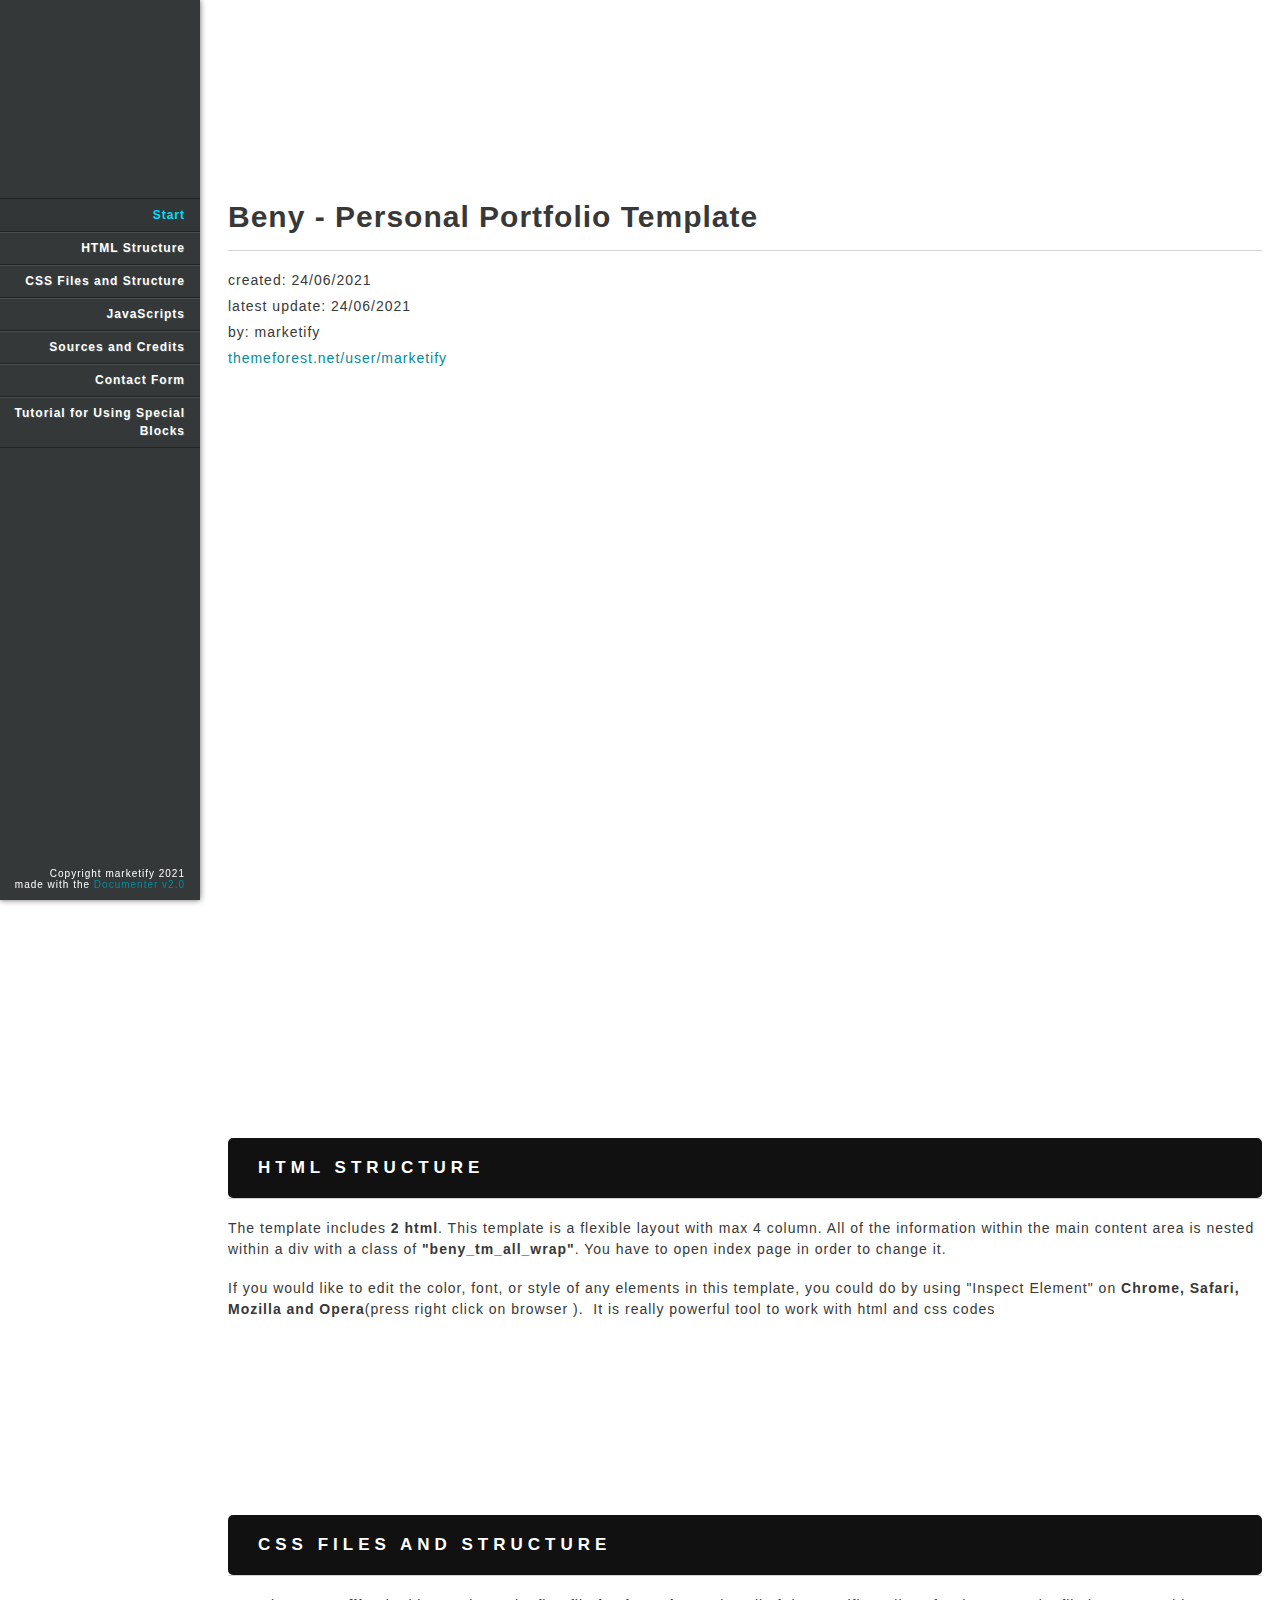
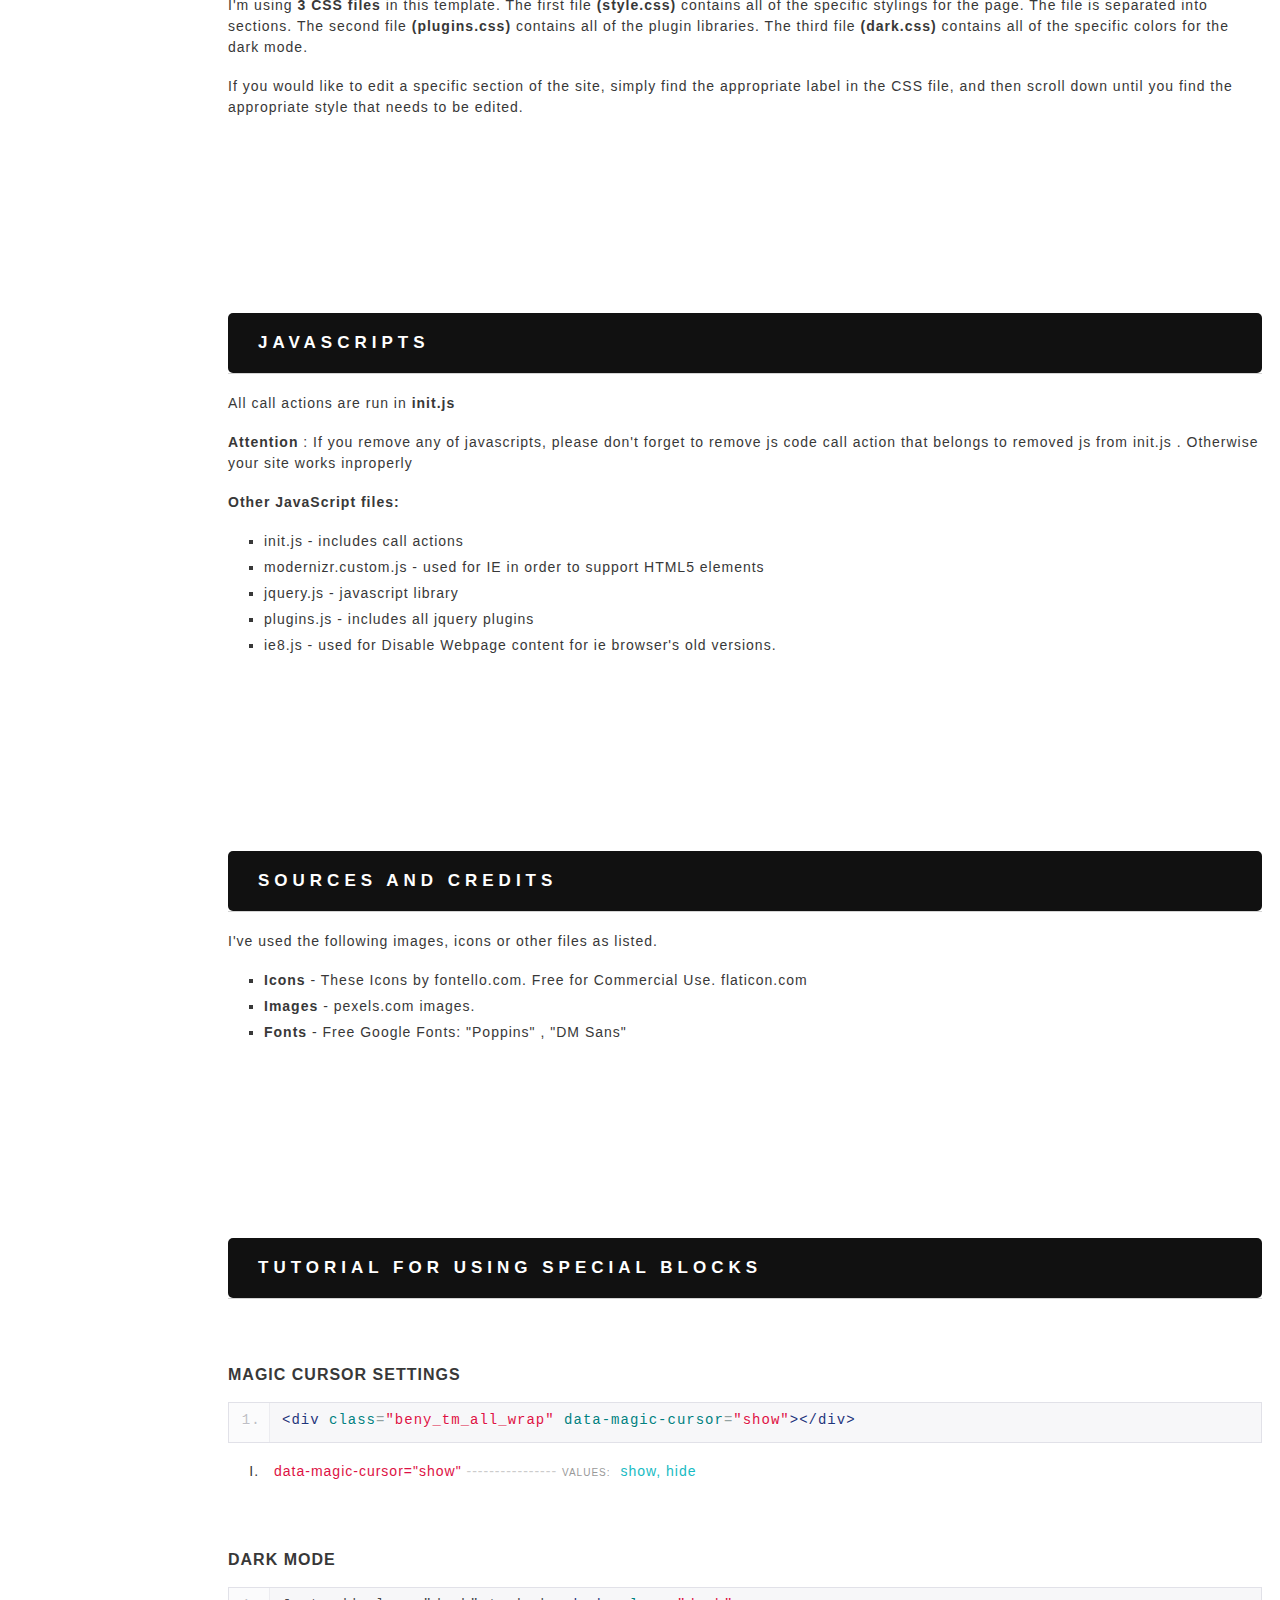
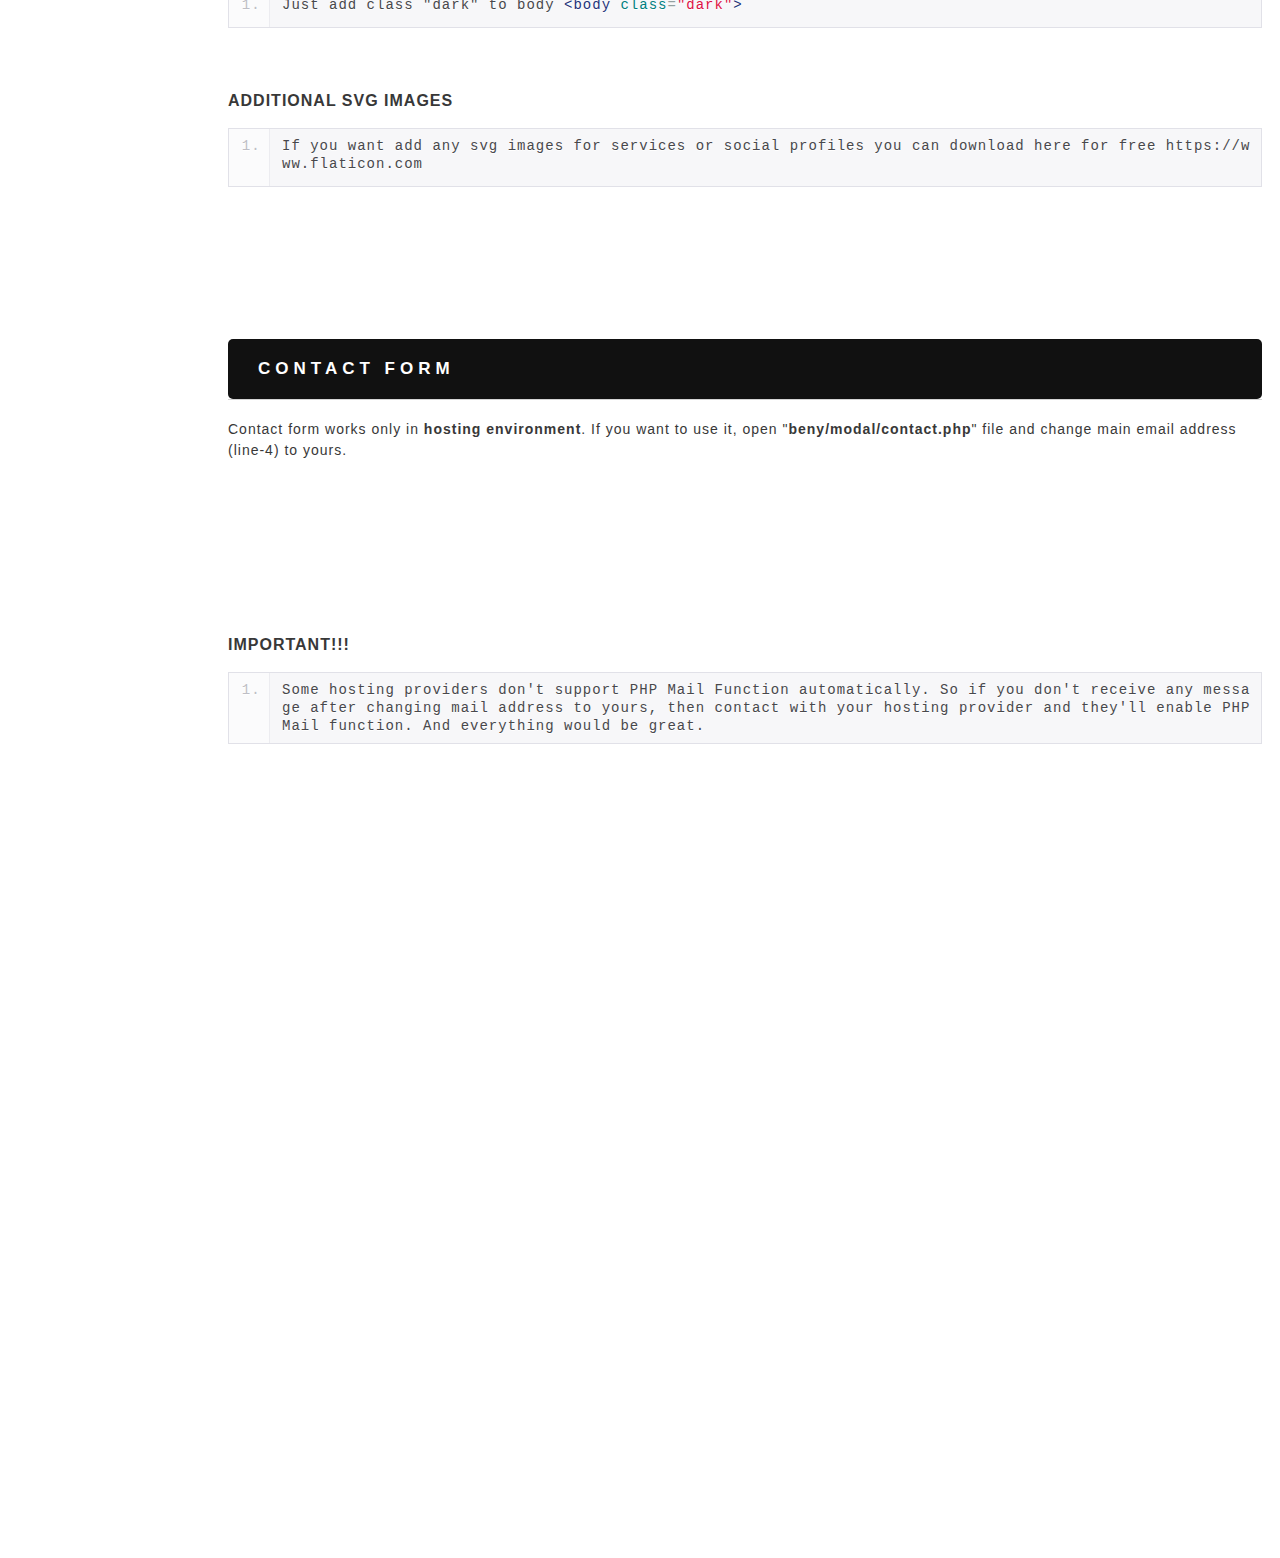
<file: mainpack-new/documentation/index.html>
<!doctype html>  
<!--[if IE 6 ]><html lang="en-us" class="ie6"> <![endif]-->
<!--[if IE 7 ]><html lang="en-us" class="ie7"> <![endif]-->
<!--[if IE 8 ]><html lang="en-us" class="ie8"> <![endif]-->
<!--[if (gt IE 7)|!(IE)]><!-->
<html lang="en-us"><!--<![endif]-->
<head>
	<meta charset="utf-8">
	
	<title>Beny - Documentation</title>
	
	<meta name="description" content="Thank you for purchasing my template. If you have any questions that are beyond the scope of this help file, please feel free to contact with me via my profile page contact form on themeforest.net. Thanks so much!">
	<meta name="author" content="marketify">
	<meta name="copyright" content="marketify">
	<meta name="generator" content="Documenter v2.0 http://rxa.li/documenter">
	<meta name="date" content="2018-01-07T00:00:00+01:00">
	
	<link href="assets/js/google-code-prettify/prettify.css" rel="stylesheet">
	<link rel="stylesheet" href="assets/css/documenter_style.css" media="all">
	
	
	
	<script src="assets/js/jquery.js"></script>
	
	<script src="assets/js/jquery.scrollTo.js"></script>
	<script src="assets/js/jquery.easing.js"></script>
	
	<script>document.createElement('section');var duration='500',easing='swing';</script>
	<script src="assets/js/script.js"></script>
    <script src="assets/js/google-code-prettify/prettify.js"></script>
	
	<style>
		html{background-color:#fff;color:#383838;}
		::-moz-selection{background:#333636;color:#00DFFC;}
		::selection{background:#333636;color:#00DFFC;}
		#documenter_sidebar #documenter_logo{background-image:url();}
		a{color:#008C9E;}
		.btn {
			border-radius:3px;
		}
		
		.btn-primary {
			  background-image: -moz-linear-gradient(top, #008C9E, #006673);
			  background-image: -ms-linear-gradient(top, #008C9E, #006673);
			  background-image: -webkit-gradient(linear, 0 0, 0 008C9E%, from(#343838), to(#006673));
			  background-image: -webkit-linear-gradient(top, #008C9E, #006673);
			  background-image: -o-linear-gradient(top, #008C9E, #006673);
			  background-image: linear-gradient(top, #008C9E, #006673);
			  filter: progid:DXImageTransform.Microsoft.gradient(startColorstr='#008C9E', endColorstr='#006673', GradientType=0);
			  border-color: #006673 #006673 #bfbfbf;
			  color:#FFFFFF;
		}
		.btn-primary:hover,
		.btn-primary:active,
		.btn-primary.active,
		.btn-primary.disabled,
		.btn-primary[disabled] {
		  border-color: #008C9E #008C9E #bfbfbf;
		  background-color: #006673;
		}
		hr{border-top:1px solid #D4D4D4;border-bottom:1px solid #FFFFFF;}
		#documenter_sidebar, #documenter_sidebar ul a{background-color:#343838;color:#FFFFFF;}
		#documenter_sidebar ul a{-webkit-text-shadow:1px 1px 0px #494F4F;-moz-text-shadow:1px 1px 0px #494F4F;text-shadow:1px 1px 0px #494F4F;}
		#documenter_sidebar ul{border-top:1px solid #212424;}
		#documenter_sidebar ul a{border-top:1px solid #494F4F;border-bottom:1px solid #212424;color:#FFFFFF;}
		#documenter_sidebar ul a:hover{background:#333636;color:#00DFFC;border-top:1px solid #333636;}
		#documenter_sidebar ul a.current{background:#333636;color:#00DFFC;border-top:1px solid #333636;}
		#documenter_copyright{display:block !important;visibility:visible !important;}
		
		
	</style>
	
</head>
<body class="documenter-project-">
	<div id="documenter_sidebar">
		<a href="#documenter_cover" id="documenter_logo"></a>
		<ul id="documenter_nav">
			<li><a class="current" href="#documenter_cover">Start</a></li>
				
			<li><a href="#html_structure" title="HTML Structure ">HTML Structure </a></li>
			<li><a href="#css_files_and_structure" title="CSS Files and Structure ">CSS Files and Structure </a></li>
			<li><a href="#javascripts" title="JavaScripts">JavaScripts</a></li>
			<li><a href="#sources_and_credits" title="Sources and Credits">Sources and Credits</a></li>
			<li><a href="#contact_form_reservation_form" title="Contact Form">Contact Form</a></li>
			
			<li><a href="#tutorial" title="Tutorial">Tutorial for Using Special Blocks</a></li>

		</ul>
		<div id="documenter_copyright">Copyright marketify 2021<br>
		made with the <a href="http://rxa.li/documenter">Documenter v2.0</a> 
		</div>
	</div>
	<div id="documenter_content">
	<section id="documenter_cover">
	<h1>Beny - Personal Portfolio Template</h1>
	
	<div id="documenter_buttons">
		
	</div>
	<hr>
	<ul>
	<li>created: 24/06/2021</li>
	<li>latest update: 24/06/2021</li>
	<li>by: marketify</li>
	<li><a href="http://themeforest.net/user/marketify">themeforest.net/user/marketify</a></li>
	
	</ul>
	<p></p>
	</section>
	
	<section id="html_structure">
	<div class="page-header"><h3>HTML Structure </h3><hr class="notop"></div>
<div class="desc" style="display: block;">
	<p>
		The template includes <strong>2 html</strong>. This template is a flexible layout with max 4 column. All of the information within the main content area is nested within a div with a class of <strong>&quot;beny_tm_all_wrap&quot;</strong>. You have to open index page in order to change it.</p>
	<p>
		If you would like to edit the <em>color</em>, <em>font</em>, or <em>style</em> of any elements in this template, you could do by using <em>&quot;Inspect Element&quot;</em> on <strong>Chrome, Safari, </strong><strong>Mozilla</strong><strong> and Opera</strong>(press right click on browser ).&nbsp; It is really powerful tool to work with html and css codes</p>
</div>
<p>&nbsp;
	</p>
</section>
<section id="css_files_and_structure">
	<div class="page-header"><h3>CSS Files and Structure </h3><hr class="notop"></div>
<div class="desc" style="display: block;">
	<p>
		I&#39;m using <strong>3 CSS files</strong> in this template. The first file <strong>(style.css)</strong> contains all of the specific stylings for the page. The file is separated into sections. The second file <strong>(plugins.css)</strong> contains all of the plugin libraries. The third file <strong>(dark.css)</strong> contains all of the specific colors for the dark mode.
		</p>
	<p>
		If you would like to <em>edit</em> a specific section of the site, simply find the appropriate label in the CSS file, and then scroll down until you find the appropriate style that needs to be edited.</p>
	
</div>
<p>&nbsp;
	</p>
</section>
<section id="javascripts">
	<div class="page-header"><h3>JavaScripts</h3><hr class="notop"></div>
<div class="desc" style="display: block;">
	<p>
		All call actions are run in <strong>init.js</strong></p>
	<p>
		<strong>Attention</strong> : If you remove any of javascripts, please don&#39;t forget to remove <em>js code call action</em> that belongs to removed js from <em>init.js</em> . Otherwise your site works inproperly</p>
	<p>
		<strong>Other JavaScript files:</strong></p>
	<ul>
		<li><em>init.js</em> - includes <em>call actions</em></li>
		<li><em>modernizr.custom.js</em> - used for IE in order to support HTML5 elements</li>
		<li><em>jquery.js - javascript library</em></li>
        <li><em>plugins.js</em> - includes all jquery plugins</li>
		<li><em>ie8.js</em> - used for Disable Webpage content for ie browser's old versions.</li>
	</ul>
</div>
<p>&nbsp;
	</p>
</section>

<section id="sources_and_credits">
	<div class="page-header"><h3>Sources and Credits</h3><hr class="notop"></div>
<div class="desc" style="display: block;">
	<p>
		I&#39;ve used the following images, icons or other files as listed.</p>
	<ul>
		<li>
			<strong>Icons</strong> - These Icons by fontello.com. Free for Commercial Use. flaticon.com</li>
		<li>
			<strong>Images</strong> - pexels.com images.</li>
		<li>
			<strong>Fonts</strong> - Free Google Fonts: &quot;Poppins&quot; , &quot;DM Sans&quot;</li>
	</ul>
</div>
<p>&nbsp;
	</p>
</section>
	
	<section id="tutorial">
			<div class="page-header"><h3>Tutorial for Using Special Blocks</h3><hr class="notop"></div>

			
			
			
	
            
         
            
            
            <div class="space50"></div>
            <h5>Magic Cursor Settings</h5>
            <pre class="prettyprint lang-html linenums">&lt;div class=&quot;beny_tm_all_wrap&quot; data-magic-cursor=&quot;show&quot;&gt;&lt;/div&gt;</pre>
			
            <ul class="a">
            	<li><span class="a">data-magic-cursor="show" </span>  <span class="c">----------------</span>  <span class="d">values:</span> <span class="b">show, hide</span></li>
            </ul>
            
 
			
			<div class="space50"></div>
            
			<h5>Dark Mode</h5>
            <pre class="prettyprint lang-html linenums">Just add class &quot;dark&quot; to body &lt;body class=&quot;dark&quot;&gt;</pre>
            
        	<div class="space50"></div>
            
			<h5>Additional SVG images</h5>
			<pre class="prettyprint lang-html linenums">If you want add any svg images for services or social profiles you can download here for free <a href="https://www.flaticon.com" target="_blank">https://www.flaticon.com</a></pre>
	           
			
</section>
		
		<section id="contact_form_reservation_form">
			<div class="page-header"><h3>Contact Form</h3><hr class="notop"></div>
		<p>
			Contact form works only in <strong>hosting environment</strong>. If you want to use it, open &quot;<strong>beny/modal/contact.php</strong>&quot; file and change main email address (line-4) to yours.</p>
		<p>&nbsp;
			</p>
		</section>	
		            
			<h5>Important!!!</h5>
			<pre class="prettyprint lang-html linenums">Some hosting providers don't support PHP Mail Function automatically. So if you don't receive any message after changing mail address to yours, then contact with your hosting provider and they'll enable PHP Mail function. And everything would be great.</pre>

		

	</div>
</body>
</html>
</file>
<file: mainpack-new/documentation/assets/js/google-code-prettify/prettify.css>
.com { color: #93a1a1; }
.lit { color: #195f91; }
.pun, .opn, .clo { color: #93a1a1; }
.fun { color: #dc322f; }
.str, .atv { color: #D14; }
.kwd, .linenums .tag { color: #1e347b; }
.typ, .atn, .dec, .var { color: teal; }
.pln { color: #48484c; }

.prettyprint {
  padding: 8px;
  background-color: #f7f7f9;
  border: 1px solid #e1e1e8;
}
.prettyprint.linenums {
  -webkit-box-shadow: inset 40px 0 0 #fbfbfc, inset 41px 0 0 #ececf0;
     -moz-box-shadow: inset 40px 0 0 #fbfbfc, inset 41px 0 0 #ececf0;
          box-shadow: inset 40px 0 0 #fbfbfc, inset 41px 0 0 #ececf0;
}

/* Specify class=linenums on a pre to get line numbering */
ol.linenums {
  margin: 0 0 0 33px; /* IE indents via margin-left */
} 
ol.linenums li {
  padding-left: 12px;
  color: #bebec5;
  line-height: 18px;
  text-shadow: 0 1px 0 #fff;
}
</file>
<file: mainpack-new/documentation/assets/css/documenter_style.css>
/*!
 * Documenter 2.0
 * http://rxa.li/documenter
 *
 * Copyright 2011, Xaver Birsak
 * http://revaxarts.com
 *
 */
html,body,div,span,applet,object,iframe,h1,h2,h3,h4,h5,h6,p,blockquote,a,abbr,acronym,address,big,cite,code,del,dfn,em,font,img,ins,kbd,q,s,samp,small,strike,strong,sub,sup,tt,var,dl,dt,dd,ol,ul,li,fieldset,form,label,legend,table,caption,tbody,tfoot,thead,tr,th,td{
	margin:0;
	padding:0;
	border:0;
	outline:0;
	font-weight:inherit;
	font-style:inherit;
	font-size:100%;
	font-family:inherit;
	vertical-align:baseline;
}
html { 
	font-size:101%;
	font-family:Arial,sans-serif;
	font-size:14px;
	-webkit-text-size-adjust:none;
	color:#6F6F6F;
	background-color:#efefef;
	letter-spacing:1px;
}
body{
	min-height:100%;
	height:auto;
	width:100%;
}
footer, header, section {
	display:block;
}
a{ color:#6F6F6F; text-decoration:none; cursor:pointer; }
a:hover { text-decoration:underline }
p, ul, ol{
	margin:18px 0;
	line-height:1.5em;
}
li{
	list-style:none;
}
section li{
	margin-bottom:5px;
}
li.placeholder{
	height:70px;
	width:100%;
	font-size:16px;
}
hr { 
	display:block;
	height:0px;
	line-height:0px;
	border:0;
	border-top:1px solid #ddd;
	border-bottom:1px solid #aaa;
	margin:16px 0;
	padding:0;
	clear:both;
	float:none;
}
hr.notop{
	margin-top:0;
}
strong{
	font-weight:700;
}
#documenter_buttons{
	position:absolute;
	right:10px;
	margin-top:-30px;
}
.btn{
	cursor:pointer;
	width:auto;
	padding:7px 7px 8px;
	border-radius:3px;
	border:1px solid #ccc;
}
.btn:hover{
	border:1px solid #B1B4B0;
	box-shadow:0px 2px 2px rgba(0,0,0,0.1);
	-moz-box-shadow:0px 2px 2px rgba(0,0,0,0.1);
	-webkit-box-shadow:0px 2px 2px rgba(0,0,0,0.1);
	text-decoration:none;
}
.btn:active{
	border:1px solid #B1B4B0;
	box-shadow:inset 0px 2px 2px rgba(0,0,0,0.1);
	-moz-box-shadow:inset 0px 2px 2px rgba(0,0,0,0.1);
	-webkit-box-shadow:inset 0px 2px 2px rgba(0,0,0,0.1);
	background-color:#eee;
}

#documenter_content{
	position:absolute;
	right:18px;
	left:218px;
	padding-left:10px;
	padding-bottom:800px;
	min-height:100%;
	height:auto;
	z-index:1;
}
#documenter_sidebar{
	-moz-box-shadow:0 0 6px rgba(3,3,3,0.6);
	-webkit-box-shadow:0 0 6px rgba(3,3,3,0.6);
	box-shadow:0 0 6px rgba(3,3,3,0.6);
	position:fixed;
	left:0;
	width:200px;
	height:100%;
	min-height:100%;
	z-index:100;
}
#documenter_sidebar a{
	position:relative;
	z-index:100;
}
img{
	border:0;
}
#documenter_copyright{
	position:absolute;
	bottom:10px;
	font-size:10px;
	right:15px;
	width:200px;
	text-align:right;
	z-index:1
}
noscript{
	display:block;
	position:absolute;
	top:238px;
	margin:0 auto;
	width:800px;
	bottom:0;
	z-index:20;
}
noscript p{
	width:800px;
	font-size:20px;
	padding-top:20px;
	margin:0 auto;
	color:#4D4D4D;
}
.small{
	font-size:10px;
	letter-spacing:0;
}

/*----------------------------------------------------------------------*/
/* Sidebar
/*----------------------------------------------------------------------*/

#documenter_sidebar #documenter_logo{
	display:block;
	height:20%;
	max-height:200px;
	min-height:70px;
	width:200px;
	background-position:center center;
	background-repeat:no-repeat;
}
#documenter_sidebar ul{
	font-size:12px;
	font-weight:700;
	min-height:150px;
	height:75%;
	overflow:auto;
}

#documenter_sidebar ul li{
	text-align:right;
	padding:0;
}
#documenter_sidebar ul a{
	display:block;
	border-top:1px solid #ddd;
	border-bottom:1px solid #aaa;
	padding:6px 15px 7px 0;
	text-align:right;
}
#documenter_sidebar ul a:hover,#documenter_sidebar ul a.current{
	-webkit-text-shadow:none;
	-moz-text-shadow:none;
	text-shadow:none;
	text-decoration:none;
}
#documenter_sidebar ul li ul{
	border-top:0;
	font-size:10px;
	min-height:10px;
	height:auto;
	overflow:auto;
	margin:0;
	display:none;
}
#documenter_sidebar ul li ul li a{
	display:block;
	padding:4px 15px 5px 0;
	text-align:right;
}

/*----------------------------------------------------------------------*/
/* Content
/*----------------------------------------------------------------------*/

#documenter_cover{
	position:relative;
	height:800px;
	padding-top:200px !important;
}
#documenter_cover li{
	list-style:none !important;
	margin-left:0 !important;
}
#documenter_cover p{
	width:500px;
}
#documenter_content section{
	padding-top:20px;
	padding-bottom:100px;
}
#documenter_content h1{
	font-size:30px;
	font-weight:700;
}
#documenter_content h2{
	font-size:20px;
	margin-bottom:18px;
	font-weight:100;
}
#documenter_content h3{
	font-size:17px;
	color:#FFF;
	letter-spacing:5px;
	margin:18px 0 0;
	font-weight:600;
	background:#111;
	padding:20px 30px;
	text-transform:uppercase;
	border-radius:5px;
}
#documenter_content h4{
	font-size:20px;
	margin:18px 0;
	font-weight:100;
}
#documenter_content h5{
	font-size:16px;
	margin:18px 0;
	font-weight:600;
	text-transform:uppercase;
}
#documenter_content h6{
	font-size:14px;
	margin:18px 0;
	font-weight:100;
}
#documenter_content p{
	margin:18px 0;
}
#documenter_content ol li{
	list-style:decimal;
	margin-left:36px;
}
#documenter_content ul li{
	list-style:square;
	margin-left:36px;
}
#documenter_content dl{
}
#documenter_content dl dt{
	padding-top:12px;
	font-weight:700;
	font-size:14px;
}
#documenter_content dl dd{
	padding-top:3px;
	margin-left:18px;
}
#documenter_content table{
	border-collapse:collapse;
}
#documenter_content table th{
	font-weight:700;
}
#documenter_content table th, #documenter_content table td{
	padding:3px 7px;
	text-align:left;
}
#documenter_content .warning{
	padding:10px 10px 10px 30px;
	border:1px solid #D5D458;
	background-color:#F0FEB1;
	background-image:url(img/warning.png);
	background-repeat:no-repeat;
	background-position: 8px 11px;
}
#documenter_content .info{
	padding:10px 10px 10px 30px;
	border:1px solid #6AB3FF;
	background-color:#A3D0FF;
	background-image:url(img/info.png);
	background-repeat:no-repeat;
	background-position: 8px 11px;
}
#documenter_content div.alert {
  padding: 8px 35px 8px 14px;
  text-shadow: 0 1px 0 rgba(255, 255, 255, 0.5);
  background-color: #fcf8e3;
  border: 1px solid #fbeed5;
  -webkit-border-radius: 4px;
  -moz-border-radius: 4px;
  border-radius: 4px;
}
#documenter_content div.alert-success,#documenter_content  div.alert-success div.alert-heading {
  color: #468847;
}
#documenter_content div.alert-danger,#documenter_content  div.alert-error {
  background-color: #f2dede;
  border-color: #eed3d7;
}
#documenter_content div.alert-danger,
#documenter_content div.alert-error,
#documenter_content div.alert-danger div.alert-heading,
#documenter_content div.alert-error div.alert-heading {
  color: #b94a48;
}
#documenter_content div.alert-info {
  background-color: #d9edf7;
  border-color: #bce8f1;
}
#documenter_content div.alert-info,#documenter_content  div.alert-info div.alert-heading {
  color: #3a87ad;
}
#documenter_content div.alert-block {
  padding-top: 14px;
  padding-bottom: 14px;
}
#documenter_content div.alert-block > p,#documenter_content  div.alert-block > ul {
  margin-bottom: 0;
}
#documenter_content div.alert-block p + p {
  margin-top: 5px;
}






pre{
	word-break: break-all; 
	word-wrap: break-word;
	white-space: pre-wrap;       /* css-3 */
 	white-space: -moz-pre-wrap;  /* Mozilla, since 1999 */
 	white-space: -pre-wrap;      /* Opera 4-6 */
 	white-space: -o-pre-wrap;    /* Opera 7 */
 	word-wrap: break-word;       /* Internet Explorer 5.5+ */
}
#documenter_content span.a{color:#D14;}
#documenter_content span.b{color:#18bbc3;}
#documenter_content span.c{color:#CCCCCC;}
#documenter_content span.e{color:#D14; background:#F9F2F4; padding: 2px 4px; border-radius:4px; font-size:12px; }
#documenter_content span.d{color:#999; text-transform:uppercase; font-size:10px; margin-right:5px;}
#documenter_content h6.a{text-transform:uppercase; color:#999; font-size:11px; margin-bottom:0px;}
#documenter_content ul.a{}
#documenter_content ul.a li{padding-left:10px; list-style-type:upper-roman; margin-bottom:8px;}
#documenter_content ol.linenums li{margin-left:0px;}

.space10{width:100%; float:left; clear:both; margin-bottom:10px;}
.space20{width:100%; float:left; clear:both; margin-bottom:20px;}
.space30{width:100%; float:left; clear:both; margin-bottom:30px;}
.space40{width:100%; float:left; clear:both; margin-bottom:40px;}
.space50{width:100%; float:left; clear:both; margin-bottom:50px;}
.space60{width:100%; float:left; clear:both; margin-bottom:60px;}
.space70{width:100%; float:left; clear:both; margin-bottom:70px;}
.space80{width:100%; float:left; clear:both; margin-bottom:80px;}
.space90{width:100%; float:left; clear:both; margin-bottom:90px;}
.space100{width:100%; float:left; clear:both; margin-bottom:100px;}
.space200{width:100%; float:left; clear:both; margin-bottom:300px;}
.space300{width:100%; float:left; clear:both; margin-bottom:300px;}
.space400{width:100%; float:left; clear:both; margin-bottom:400px;}
.space500{width:100%; float:left; clear:both; margin-bottom:500px;}
.space1000{width:100%; float:left; clear:both; margin-bottom:1000px;}

.expandable{
	width:100%;
	clear:both;
	z-index:10;
	position:relative;
}
.expandable .etitle{
	padding:0px;
	cursor:pointer;
	position:relative;
	z-index:10;
	padding-left:35px;
}
.expandable .etitle span{
	font-size:14px;
	line-height:1.3;
	position:absolute;
	left:0px;
	top:-3px;
	width:22px;
	height:22px;
	background:#FC0;
	text-align:center;
	display:inline-block;
	color:#000;
	
	-webkit-border-radius:100%;
	-moz-border-radius:100%;
	border-radius:100%;
	
	-webkit-transition: all .3s ease;
	   -moz-transition: all .3s ease;
		-ms-transition: all .3s ease;
		 -o-transition: all .3s ease;
			transition: all .3s ease;
}
.expandable.open .etitle span{
	-webkit-transform:rotateZ(180deg);
	-moz-transform:rotateZ(180deg);
	transform:rotateZ(180deg);
}
.expandable .econtent{
	display:none;
	position:relative;
	padding:0px;
	z-index:10;
}






/*----------------------------------------------------------------------*/
/* Print Styles
/*----------------------------------------------------------------------*/

@media print {
	 * { background: transparent !important; color: black !important; text-shadow: none !important; filter:none !important;
	-ms-filter: none !important; } /* Black prints faster: sanbeiji.com/archives/953 */
	a, a:visited { color: #444 !important; text-decoration: underline; }
	a[href]:after { content: " (" attr(href) ")"; }
	abbr[title]:after { content: " (" attr(title) ")"; }
	.ir a:after, a[href^="javascript:"]:after, a[href^="#"]:after { content: ""; }  /* Don't show links for images, or javascript/internal links */
	pre, blockquote { border: 1px solid #999; page-break-inside: avoid; }
	thead { display: table-header-group; } /* css-discuss.incutio.com/wiki/Printing_Tables */
	tr, img { page-break-inside: avoid; }
	@page { margin: 0.5cm; }
	p, h2, h3 { orphans: 3; widows: 3; }
	h2, h3{ page-break-after: avoid; }
	hr { border-top:1px solid #000 !important;border-bottom:0 !important; }
	
	#documenter_sidebar{
		-moz-box-shadow:none;
		-webkit-box-shadow:none;
		box-shadow:none;
		position:absolute;
		left:10px;
		top:0;
		width:100%;
		margin-top:500px;
	}
	#documenter_sidebar ul:before { content: "Table of Contents"; }
	
	#documenter_sidebar ul{
		border:0 !important;
	}
	#documenter_sidebar ul li{
		border:0 !important;
		text-align:left;
	}
	#documenter_sidebar ul li a{
		border:0 !important;
		text-align:left;
		padding:4px;
	}
	#documenter_sidebar ul li a:hover{
		border:0 !important;
	}
	#documenter_sidebar #documenter_logo{
		display:none;
	}
	#documenter_sidebar #documenter_copyright{
		display:none;
	}
	#documenter_content{
		left:10px;
	}
	#documenter_cover{
		margin-bottom:300px;
	}
	#documenter_content .warning{
		background-image:url(img/warning.png) !important;
		background-repeat:no-repeat !important;
		background-position: 8px 11px !important;
	}
	#documenter_content .info{
		background-image:url(img/info.png) !important;
		background-repeat:no-repeat !important;
		background-position: 8px 11px !important;
	}
}
</file>
